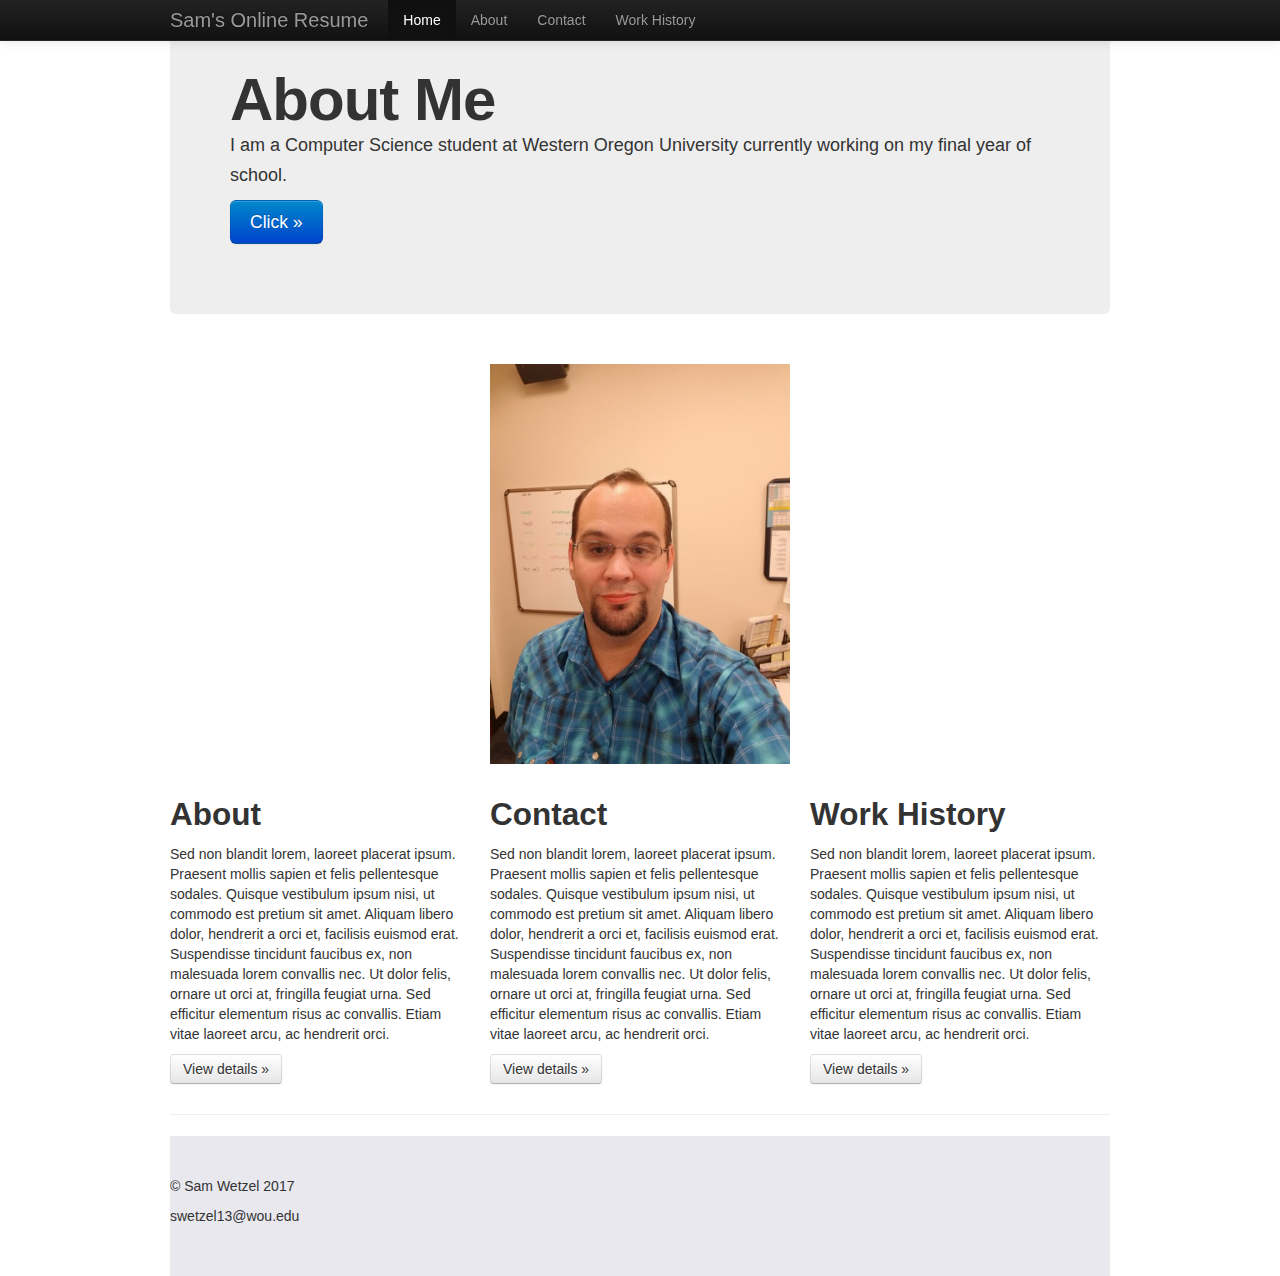
<file: HW1/index.html>
<!--
  Author: Sam Wetzel
  Professor: Scott Morse
  Completed: 9/24/2017
  Course: CS460 HW 1
-->


<!DOCTYPE html>
<html>
<head>
    <meta charset="utf-8">
    	<title>Sam's Online Resume</title>
    <meta name="viewport" content="width=device-width, initial-scale=1.0">
    <meta name="description" content="">
    <meta name="author" content="">
	<link rel="stylesheet" href="css/bootstrap.css">
	<link rel="stylesheet" href="css/style.css">
	<link rel="shortcut icon" href="images/Donatelo.ico" />
</head>
<body>

 <div class="navbar navbar-inverse navbar-fixed-top">
      <div class="navbar-inner">
        <div class="container">
          <button type="button" class="btn btn-navbar" data-toggle="collapse" data-target=".nav-collapse">
            <span class="icon-bar"></span>
            <span class="icon-bar"></span>
            <span class="icon-bar"></span>
          </button>
          <a class="brand" href="#">Sam's Online Resume</a>
          <div class="nav-collapse collapse">
            <ul class="nav">
              <li class="active"><a href="index.html">Home</a></li>
              <li><a href="About.html">About</a></li>
              <li><a href="Contact.html">Contact</a></li>
              <li><a href="WorkHistory.html">Work History </a></li>
            </ul>

          </div>
        </div>
      </div>
    </div>

    <div class="container">


      <div class="hero-unit">
        <h1>About Me</h1>
        <p>I am a Computer Science student at Western Oregon University currently working on my final year of school.  </p>
        <p><a href="about.html" class="btn btn-primary btn-large">Click &raquo;</a></p>
      </div>
      <br>

      <div class="middlePic">
      	<img src="images/ForSiteMe.jpg" id="selfPicture" alt="Myself" style="width:300px;height:400px;">
      </div>



      <br>

      <div class="row">
        <div class="span4">
          <h2>About</h2>
          <p>Sed non blandit lorem, laoreet placerat ipsum. Praesent mollis sapien et felis pellentesque sodales. Quisque vestibulum ipsum nisi, ut commodo est pretium sit amet. Aliquam libero dolor, hendrerit a orci et, facilisis euismod erat. Suspendisse tincidunt faucibus ex, non malesuada lorem convallis nec. Ut dolor felis, ornare ut orci at, fringilla feugiat urna. Sed efficitur elementum risus ac convallis. Etiam vitae laoreet arcu, ac hendrerit orci. </p>
          <p><a class="btn" href="About.html">View details &raquo;</a></p>
        </div>
        <div class="span4">
          <h2>Contact</h2>
          <p>Sed non blandit lorem, laoreet placerat ipsum. Praesent mollis sapien et felis pellentesque sodales. Quisque vestibulum ipsum nisi, ut commodo est pretium sit amet. Aliquam libero dolor, hendrerit a orci et, facilisis euismod erat. Suspendisse tincidunt faucibus ex, non malesuada lorem convallis nec. Ut dolor felis, ornare ut orci at, fringilla feugiat urna. Sed efficitur elementum risus ac convallis. Etiam vitae laoreet arcu, ac hendrerit orci. </p>
          <p><a class="btn" href="Contact.html">View details &raquo;</a></p>
       </div>
        <div class="span4">
          <h2>Work History</h2>
          <p>Sed non blandit lorem, laoreet placerat ipsum. Praesent mollis sapien et felis pellentesque sodales. Quisque vestibulum ipsum nisi, ut commodo est pretium sit amet. Aliquam libero dolor, hendrerit a orci et, facilisis euismod erat. Suspendisse tincidunt faucibus ex, non malesuada lorem convallis nec. Ut dolor felis, ornare ut orci at, fringilla feugiat urna. Sed efficitur elementum risus ac convallis. Etiam vitae laoreet arcu, ac hendrerit orci.</p>
          <p><a class="btn" href="WorkHistory.html">View details &raquo;</a></p>
        </div>
      </div>

      <hr>

      <div class="greyBack">
      <br>
      <br>

      <footer>
        <p>&copy; Sam Wetzel 2017</p>
        <p> swetzel13@wou.edu</p>
      </footer>
      <br>
      <br>

      </div>
    </div> 


</body>
</html>
</file>
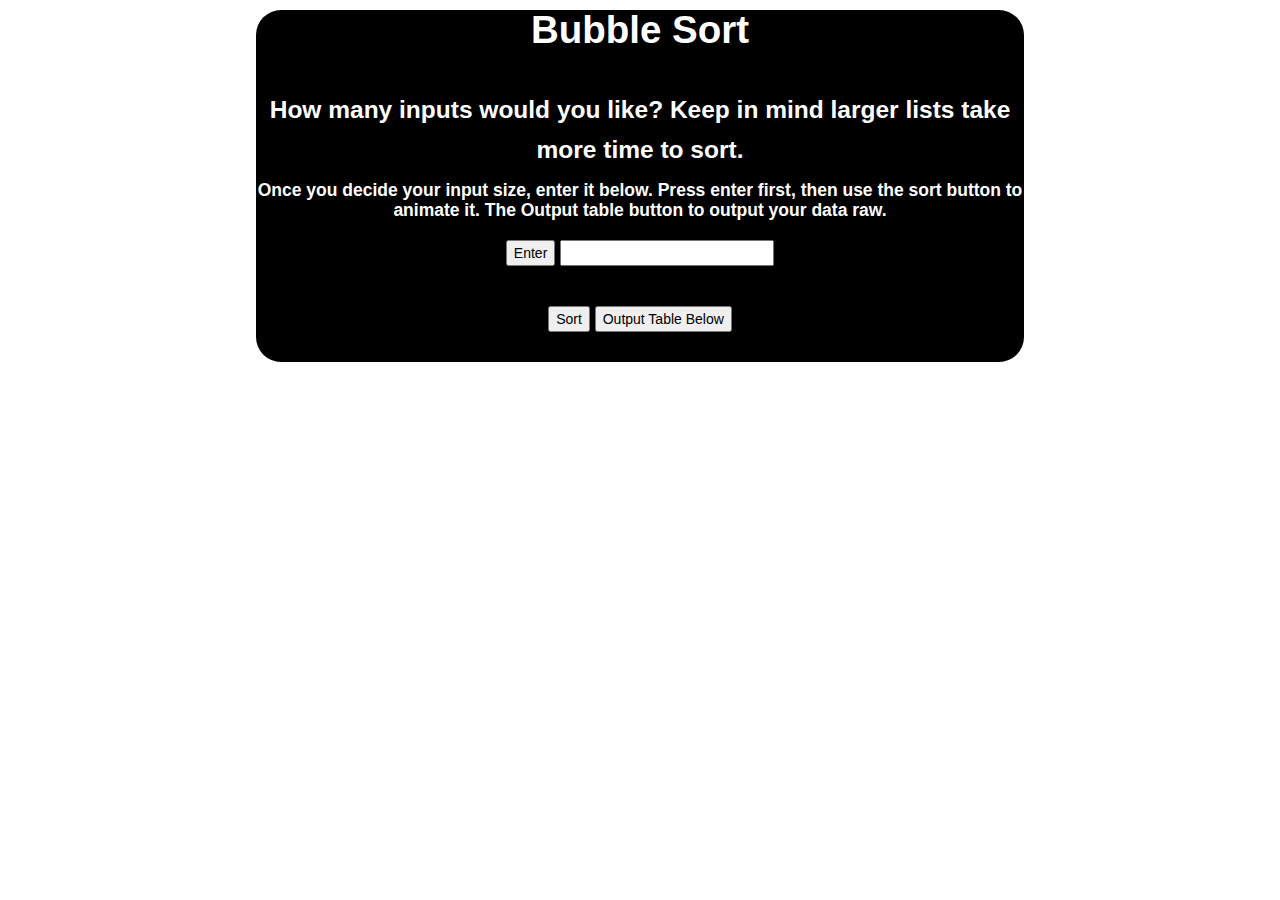
<file: HW2/index.html>
<!--
	Authored by: Sam Wetzel
	Professor: Scott Morse
	Completed 9/24/2017
	Homework # 2
-->


<!DOCTYPE html>
<html>

<head>
	<!-- Header section of Document-->
	<meta charset="utf-8">
		<title>Homework Two</title>
	<meta name="viewport" content="width=device-width, initial-scale=1.0">
    <meta name="description" content="">
    <meta name="author" content="">
	<link rel="stylesheet" href="css/bootstrap.css">
	<link rel="stylesheet" href="css/style.css">
</head>

<body>
<!-- Body section of Document-->
	<div class="myDiv">
		<center><h1>Bubble Sort</h1></center><br>
				<h3>How many inputs would you like? Keep in mind larger lists take more time to sort.</h3>

				<h4>Once you decide your input size, enter it below.  Press enter first, then use the sort button to animate it. The Output table button to output your data raw.<br><br>

		<div id="init">
		<button id="button1">Enter</button>
		<input id="iCount"></input><br><br>
		</div>
		<form id="regForm">
		<!-- THIS WHERE INPUTS GO -->		  
		</form>
		<div id="sortButtonBox" style="padding: 0px 0px 30px 0px;"> 
			<button id="bSort" onClick="bubbleSort()">Sort</button>
			<button id="bAniTest" onClick="tableMaker()">Output Table Below</button>
		 </div>
		 <div id="tableContainer" style="margin:auto"></div>
		</center>
	</div>

  <script
  	src="https://code.jquery.com/jquery-3.2.1.js"
  	integrity="sha256-DZAnKJ/6XZ9si04Hgrsxu/8s717jcIzLy3oi35EouyE="
  	crossorigin="anonymous">
 </script>

<!-- jQuery and Javascript below-->
  <script>
  			//Global Variables
  			var aniList = [];
  			var aniPoint = 0;

  			var totalCount = 0;
  			var arrInputs = [];
  			var arrInputs2 = [];
  			var moveIt = ( $('#input0').height() * 2) + 2;

  			//INPUT STRING GENERATOR
  			function addInput(count){
  				var outputString = '<input type="number" min="0" max="5000" class="iField" id="input' + count + '" name="input' + count + '"> <br>';
  				return outputString;
  			}

  			//SWITCH ANIMATION BETWEEN TWO INPUTS
  			function switchInput(input1, input2){
  				console.dir ("Switched: " + input1 + " & " + input2);
  				var moveIt = ( $('#input0').height() * 2) + 2;
  				var switchSpeed = 300;

  				$(input2).css("background-color", "yellow");

  				$(input1).animate({
  					top: moveIt
  				}, switchSpeed, function(){
  						var holdInput = $(input1).val();
  						$(input1).val( $(input2).val() );
  						$(input2).val( holdInput );
  						$(input2).css("background-color", "white");
  						animateInput();
  					});

  				$(input2).animate({
  					top: (-1)*moveIt
  				}, {duration: switchSpeed, queue: true});

  				

  				$(input1).animate({
  					top: 0
  				}, 0)

  				$(input2).animate({
  					top: 0
  				}, 0)
  				
  			}

  			//Creates a table and exports it below the sort.
  			function tableMaker(){
  				tableString = "<table style='margin: auto'><tr><td colspan='2'>VALUES</td></tr>";
  				inputCounter = $('input').length - 1;
  				
  				console.dir(inputCounter);
  				
  				for(i = 0; i < inputCounter; i++){
  					tableString += "<tr><td>#" + i + "</td><td>" + $("#input"+i).val() + "</td></tr>";
  				}

  				tableString += "</table>";

  				$('#tableContainer').append(tableString);

  			}
  			//ADD INPUTS TO PAGE
  			$('#button1').click(function(){
  				totalCount = $('#iCount').val();
  				console.dir(totalCount);

  				for(var i = 0;i < totalCount;i++){
  					$('#regForm').append(addInput(i));
  				}

  				$('#init').hide();

  				//RANDOM VALUE INPUTS
  				for(var i = 0;i< totalCount;i++){
  					$('#input' + i).val(Math.floor((Math.random() * 5000) + 1));
  					arrInputs.push( parseInt( $("#input" + i).val() ) );
  					arrInputs2.push( parseInt( $("#input" + i).val() ) );
  				}

  			});


  			//PLAYS QUEUE OF ANIMATIONS
  			function animateInput(){
  				if (aniPoint >= aniList.length) return;
  				aniPoint++;
  				aniPoint++;
  				switchInput(aniList[aniPoint], aniList[aniPoint+1]);
  			}

  			//Function to cause a bubblesort on click.
			function bubbleSort() { 
				aniList = [];
				console.dir("Sort Begins: "); 
			    var length = arrInputs.length;
			    console.dir("Length: " + length);
			    for (var i = (length - 1); i >= 0; i--) {
			        //Number of passes
			        for (var j = (length - i); j > 0; j--) {
			            //Compare the adjacent positions
			            console.dir($("#input" + j).val() + " < " + $("#input" + (j - 1)).val());
			            if (arrInputs[j] < arrInputs[j-1]) {
			                //Swap the numbers
			                var tmp = arrInputs[j];
			                arrInputs[j] = arrInputs[j - 1];
			                arrInputs[j - 1] = tmp;
			                console.dir("Swap");

			                //RUN ANIMATION
			                aniList.push("#input" + (j-1));
			                aniList.push("#input"+j);
			                

			            }
			        }
			    }

			    console.dir(arrInputs2);
			    console.dir(arrInputs);
			    console.dir(aniList);
			    aniPoint = -2;
			    animateInput();
			}
  
  	
  </script>


</body>
</html>
</file>
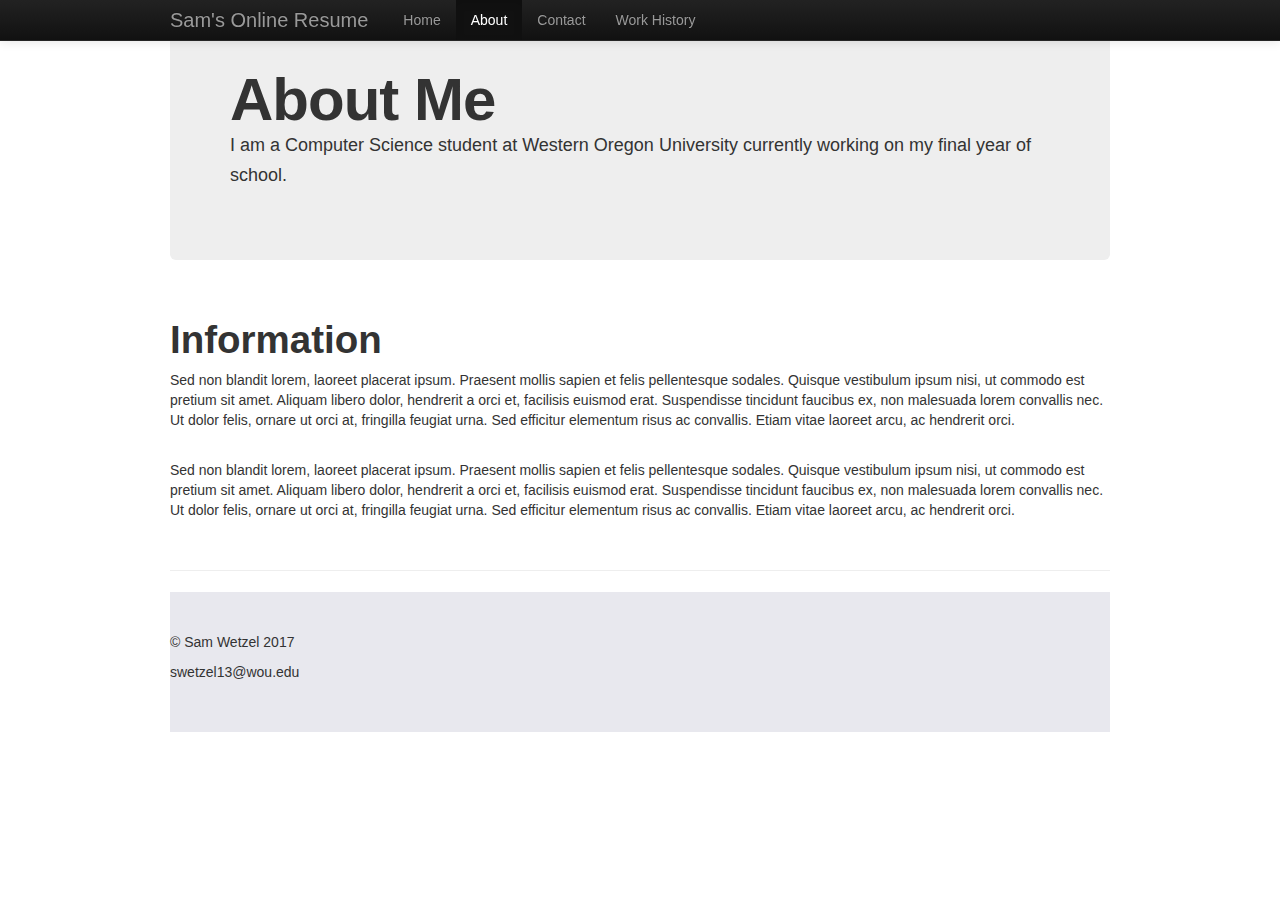
<file: HW1/About.html>
<!--
  Author: Sam Wetzel
  Professor: Scott Morse
  Completed: 9/24/2017
  Course: CS460 HW 1
-->

<!DOCTYPE html>
<html>
<head>
    <meta charset="utf-8">
      <title>Sam's Online Resume</title>
    <meta name="viewport" content="width=device-width, initial-scale=1.0">
    <meta name="description" content="">
    <meta name="author" content="">
   <link rel="stylesheet" href="css/bootstrap.css">
   <link rel="stylesheet" href="css/style.css">
   <link rel="shortcut icon" href="images/Donatelo.ico" />
</head>
<body>

 <div class="navbar navbar-inverse navbar-fixed-top">
      <div class="navbar-inner">
        <div class="container">
          <button type="button" class="btn btn-navbar" data-toggle="collapse" data-target=".nav-collapse">
            <span class="icon-bar"></span>
            <span class="icon-bar"></span>
            <span class="icon-bar"></span>
          </button>
          <a class="brand" href="#">Sam's Online Resume</a>
          <div class="nav-collapse collapse">
            <ul class="nav">
              <li><a href="index.html">Home</a></li>
              <li class="active"><a href="About.html">About</a></li>
              <li><a href="Contact.html">Contact</a></li>
              <li><a href="WorkHistory.html">Work History </a></li>
            </ul>

          </div>
        </div>
      </div>
    </div>

    <div class="container">

      <!-- Main hero unit-->
      <div class="hero-unit">
        <h1>About Me</h1>
        <p>I am a Computer Science student at Western Oregon University currently working on my final year of school.  </p>
       
      </div>
      <br>

      <h1>Information</h1>
      <!-- Content goes here example headings and information. Float a picture to the right here.--> 
      <p>Sed non blandit lorem, laoreet placerat ipsum. Praesent mollis sapien et felis pellentesque sodales. Quisque vestibulum ipsum nisi, ut commodo est pretium sit amet. Aliquam libero dolor, hendrerit a orci et, facilisis euismod erat. Suspendisse tincidunt faucibus ex, non malesuada lorem convallis nec. Ut dolor felis, ornare ut orci at, fringilla feugiat urna. Sed efficitur elementum risus ac convallis. Etiam vitae laoreet arcu, ac hendrerit orci.</p>
      <br>
      <p>Sed non blandit lorem, laoreet placerat ipsum. Praesent mollis sapien et felis pellentesque sodales. Quisque vestibulum ipsum nisi, ut commodo est pretium sit amet. Aliquam libero dolor, hendrerit a orci et, facilisis euismod erat. Suspendisse tincidunt faucibus ex, non malesuada lorem convallis nec. Ut dolor felis, ornare ut orci at, fringilla feugiat urna. Sed efficitur elementum risus ac convallis. Etiam vitae laoreet arcu, ac hendrerit orci.</p>


      <br>


      <hr>

      <div class="greyBack">
      <br>
      <br>

      <footer>
        <p>&copy; Sam Wetzel 2017</p>
        <p> swetzel13@wou.edu</p>
      </footer>
      <br>
      <br>

      </div>
    </div> 


</body>
</html>
</file>
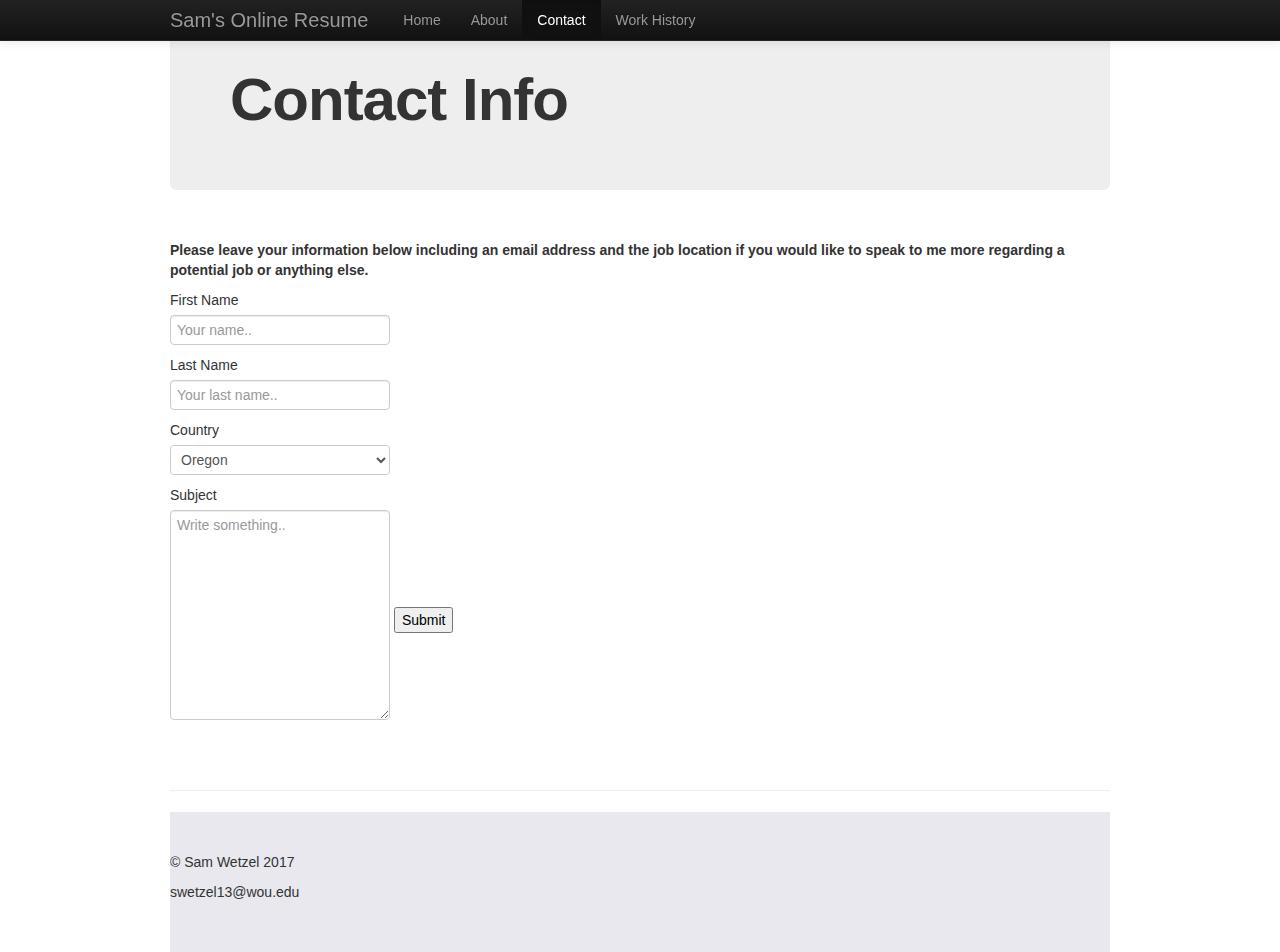
<file: HW1/Contact.html>
<!--
  Author: Sam Wetzel
  Professor: Scott Morse
  Completed: 9/24/2017
  Course: CS460 HW 1
-->


<!DOCTYPE html>
<html>
<head>
    <meta charset="utf-8">
    	<title>Sam's Online Resume</title>
    <meta name="viewport" content="width=device-width, initial-scale=1.0">
    <meta name="description" content="">
    <meta name="author" content="">
	 <link rel="stylesheet" href="css/bootstrap.css">
	 <link rel="stylesheet" href="css/style.css">
	 <link rel="shortcut icon" href="images/Donatelo.ico" />
</head>
<body>

 <div class="navbar navbar-inverse navbar-fixed-top">
      <div class="navbar-inner">
        <div class="container">
          <button type="button" class="btn btn-navbar" data-toggle="collapse" data-target=".nav-collapse">
            <span class="icon-bar"></span>
            <span class="icon-bar"></span>
            <span class="icon-bar"></span>
          </button>
          <a class="brand" href="#">Sam's Online Resume</a>
          <div class="nav-collapse collapse">
            <ul class="nav">
              <li><a href="index.html">Home</a></li>
              <li><a href="About.html">About</a></li>
              <li class="active"><a href="Contact.html">Contact</a></li>
              <li><a href="WorkHistory.html">Work History </a></li>
            </ul>

          </div>
        </div>
      </div>
    </div>

    <div class="container">

      <!-- Main hero unit-->
      <div class="hero-unit">
        <h1>Contact Info</h1>
      
       
      </div>
      <br>

      <!-- Content goes here example headings and information. Float a picture to the right here.--> 
          <div class="container">
            <form action="/action_page.php">
            <p> <b> Please leave your information below including an email address and the job location if you would like to speak to me more regarding a potential job or anything else.</b></p>
        <label for="fname">First Name</label>
        <input type="text" id="fname" name="firstname" placeholder="Your name..">

        <label for="lname">Last Name</label>
        <input type="text" id="lname" name="lastname" placeholder="Your last name..">

        <label for="country">Country</label>
        <select id="country" name="country">
          <option value="Oregon">Oregon</option>
          <option value="Washington">Washington</option>
          <option value="California">California</option>
          </select>

           <label for="subject">Subject</label>
         <textarea id="subject" name="subject" placeholder="Write something.." style="height:200px"></textarea>

          <input type="submit" value="Submit">

           </form>
        </div>



      <br>


      <hr>

      <div class="greyBack">
      <br>
      <br>

      <footer>
        <p>&copy; Sam Wetzel 2017</p>
        <p> swetzel13@wou.edu</p>
      </footer>
      <br>
      <br>

      </div>
    </div> 


</body>
</html>
</file>
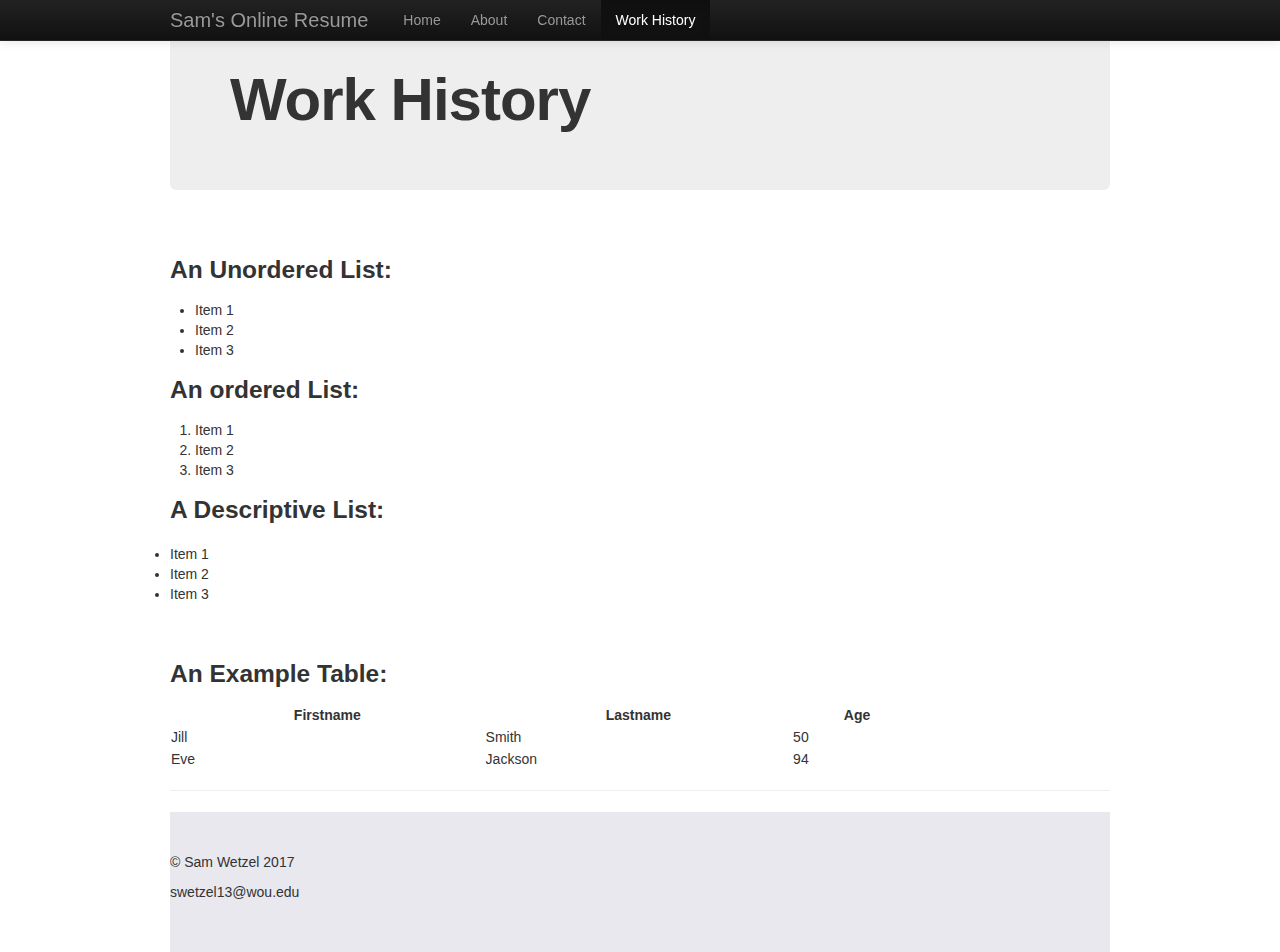
<file: HW1/WorkHistory.html>
<!--
  Author: Sam Wetzel
  Professor: Scott Morse
  Completed: 9/24/2017
  Course: CS460 HW 1
-->


<!DOCTYPE html>
<html>
<head>
    <meta charset="utf-8">
    	<title>Sam's Online Resume</title>
    <meta name="viewport" content="width=device-width, initial-scale=1.0">
    <meta name="description" content="">
    <meta name="author" content="">
	 <link rel="stylesheet" href="css/bootstrap.css">
	 <link rel="stylesheet" href="css/style.css">
	 <link rel="shortcut icon" href="images/Donatelo.ico" />
</head>
<body>

 <div class="navbar navbar-inverse navbar-fixed-top">
      <div class="navbar-inner">
        <div class="container">
          <button type="button" class="btn btn-navbar" data-toggle="collapse" data-target=".nav-collapse">
            <span class="icon-bar"></span>
            <span class="icon-bar"></span>
            <span class="icon-bar"></span>
          </button>
          <a class="brand" href="#">Sam's Online Resume</a>
          <div class="nav-collapse collapse">
            <ul class="nav">
              <li><a href="index.html">Home</a></li>
              <li><a href="About.html">About</a></li>
              <li ><a href="Contact.html">Contact</a></li>
              <li class="active"><a href="WorkHistory.html">Work History </a></li>
            </ul>

          </div>
        </div>
      </div>
    </div>

    <div class="container">

      <!-- Main hero unit-->
      <div class="hero-unit">
        <h1>Work History</h1>
      
       
      </div>
      <br>

      <!-- Content goes here example headings and information. Float a picture to the right here.--> 
      <h3> An Unordered List:</h3>
      <ul>
          <li>Item 1</li>
          <li>Item 2</li>
          <li>Item 3</li>
      </ul>

      <h3> An ordered List:</h3>
      <ol>
          <li>Item 1</li>
          <li>Item 2</li>
          <li>Item 3</li>
      </ol>      

      <h3> A Descriptive List:</h3>
      <dl>
          <li>Item 1</li>
          <li>Item 2</li>
          <li>Item 3</li>
      </dl>
      <br>

      <h3>An Example Table:</h3>

<table style="width:80%">
  <tr>
    <th>Firstname</th>
    <th>Lastname</th> 
    <th>Age</th>
  </tr>
  <tr>
    <td>Jill</td>
    <td>Smith</td> 
    <td>50</td>
  </tr>
  <tr>
    <td>Eve</td>
    <td>Jackson</td> 
    <td>94</td>
  </tr>
</table>



      <hr>

      <div class="greyBack">
      <br>
      <br>

      <footer>
        <p>&copy; Sam Wetzel 2017</p>
        <p> swetzel13@wou.edu</p>
      </footer>
      <br>
      <br>

      </div>
    </div> 


</body>
</html>
</file>
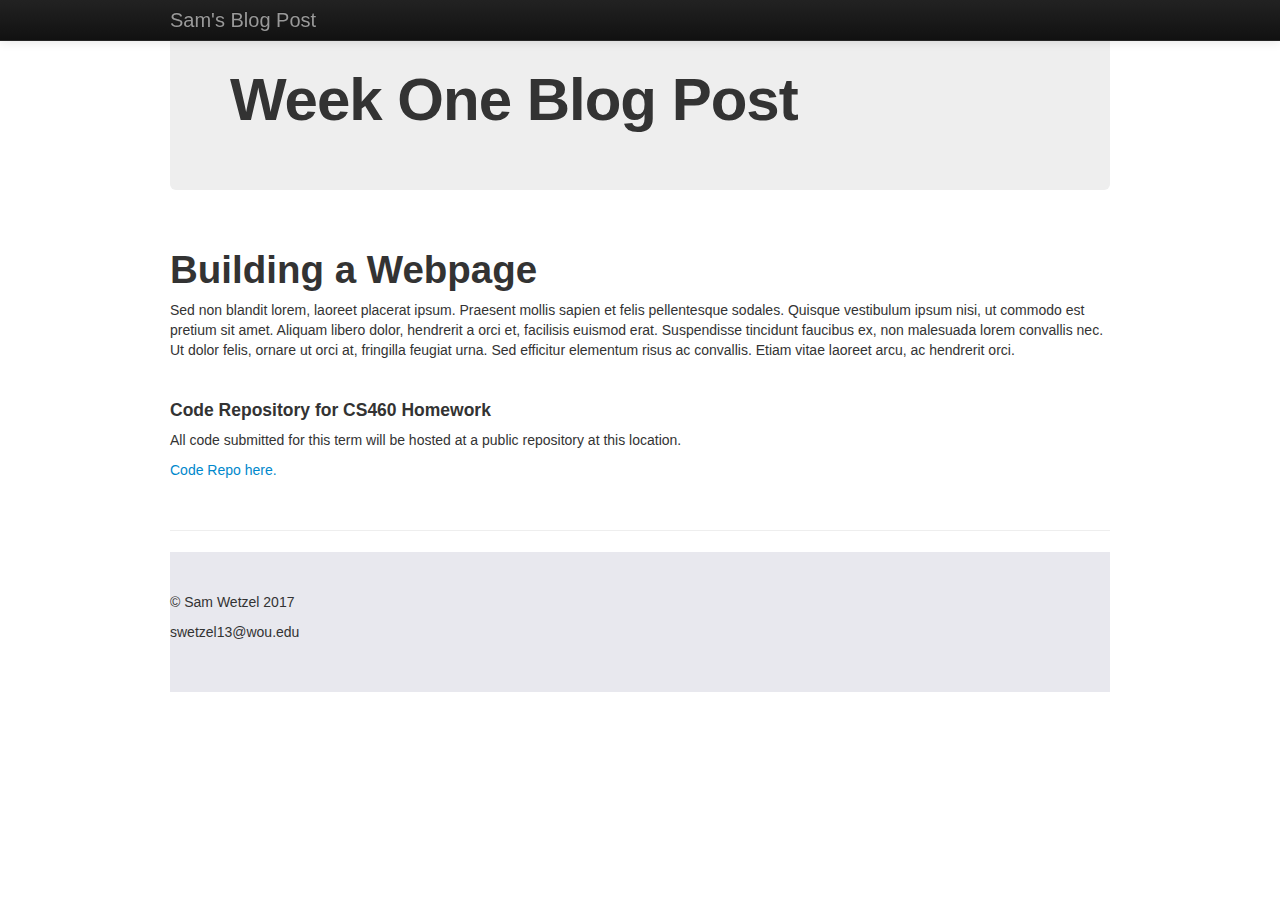
<file: HW1/HW1 Blog Post/Blog.html>
<!--
  Author: Sam Wetzel
  Professor: Scott Morse
  Completed: 9/24/2017
  Course: CS460 HW 1
-->



<!DOCTYPE html>
<html>
<head>
    <meta charset="utf-8">
    	<title>Sam's Online Resume</title>
    <meta name="viewport" content="width=device-width, initial-scale=1.0">
    <meta name="description" content="">
    <meta name="author" content="">
	 <link rel="stylesheet" href="css/bootstrap.css">
	 <link rel="stylesheet" href="css/style.css">

</head>
<body>

 <div class="navbar navbar-inverse navbar-fixed-top">
      <div class="navbar-inner">
        <div class="container">
          <button type="button" class="btn btn-navbar" data-toggle="collapse" data-target=".nav-collapse">
            <span class="icon-bar"></span>
            <span class="icon-bar"></span>
            <span class="icon-bar"></span>
          </button>
          <a class="brand" href="#">Sam's Blog Post</a>
          <div class="nav-collapse collapse">
          </div>
        </div>
      </div>
    </div>

    <div class="container">


      <div class="hero-unit">
        <h1>Week One Blog Post</h1>
        
       
      </div>
      <br>

      <h1>Building a Webpage</h1>

      <p>Sed non blandit lorem, laoreet placerat ipsum. Praesent mollis sapien et felis pellentesque sodales. Quisque vestibulum ipsum nisi, ut commodo est pretium sit amet. Aliquam libero dolor, hendrerit a orci et, facilisis euismod erat. Suspendisse tincidunt faucibus ex, non malesuada lorem convallis nec. Ut dolor felis, ornare ut orci at, fringilla feugiat urna. Sed efficitur elementum risus ac convallis. Etiam vitae laoreet arcu, ac hendrerit orci.</p>
      <br>

      <h4>Code Repository for CS460 Homework</h4>
      <p>All code submitted for this term will be hosted at a public repository at this location.</p>
      <p><a href="https://github.com/samwow13/CS460.git">Code Repo here.</a></p>


      <br>


      <hr>

      <div class="greyBack">
      <br>
      <br>

      <footer>
        <p>&copy; Sam Wetzel 2017</p>
        <p> swetzel13@wou.edu</p>
      </footer>
      <br>
      <br>

      </div>
    </div> 


</body>
</html>
</file>
<file: HW1/css/style.css>
.greyBack{
	background-color: #e8e8ee;
}

.middlePic{
	display:block;
	margin: auto;
	

}

#selfPicture{
	display:block;
	margin: auto;
}
</file>
<file: HW2/css/style.css>
.greyBack{
	background-color: #e8e8ee;
}

.middlePic{
	display:block;
	margin: auto;
	

}

.iField{
	position: relative;
	border-radius: 25px;
	margin-top: 2px;
	margin-bottom: 2px;
	text-align: center;
}

.iField:first-of-type{
	margin-top: 25px;

}

.iField:last-of-type{
	margin-bottom: 25px;
	
}

.myDiv{
	background-color: black;
	width: 60%;
	margin: auto;
	text-align: center;
	color: white;
	border-radius: 25px;
}

#selfPicture{
	display:block;
	margin: auto;
}

#input0{
	background-color: red;
	color: white;
}

#input1{
	background-color: blue;
	color:white;
}
</file>
<file: HW1/HW1 Blog Post/css/style.css>
.greyBack{
	background-color: #e8e8ee;
}

.middlePic{
	display:block;
	margin: auto;
	

}

#selfPicture{
	display:block;
	margin: auto;
}
</file>
